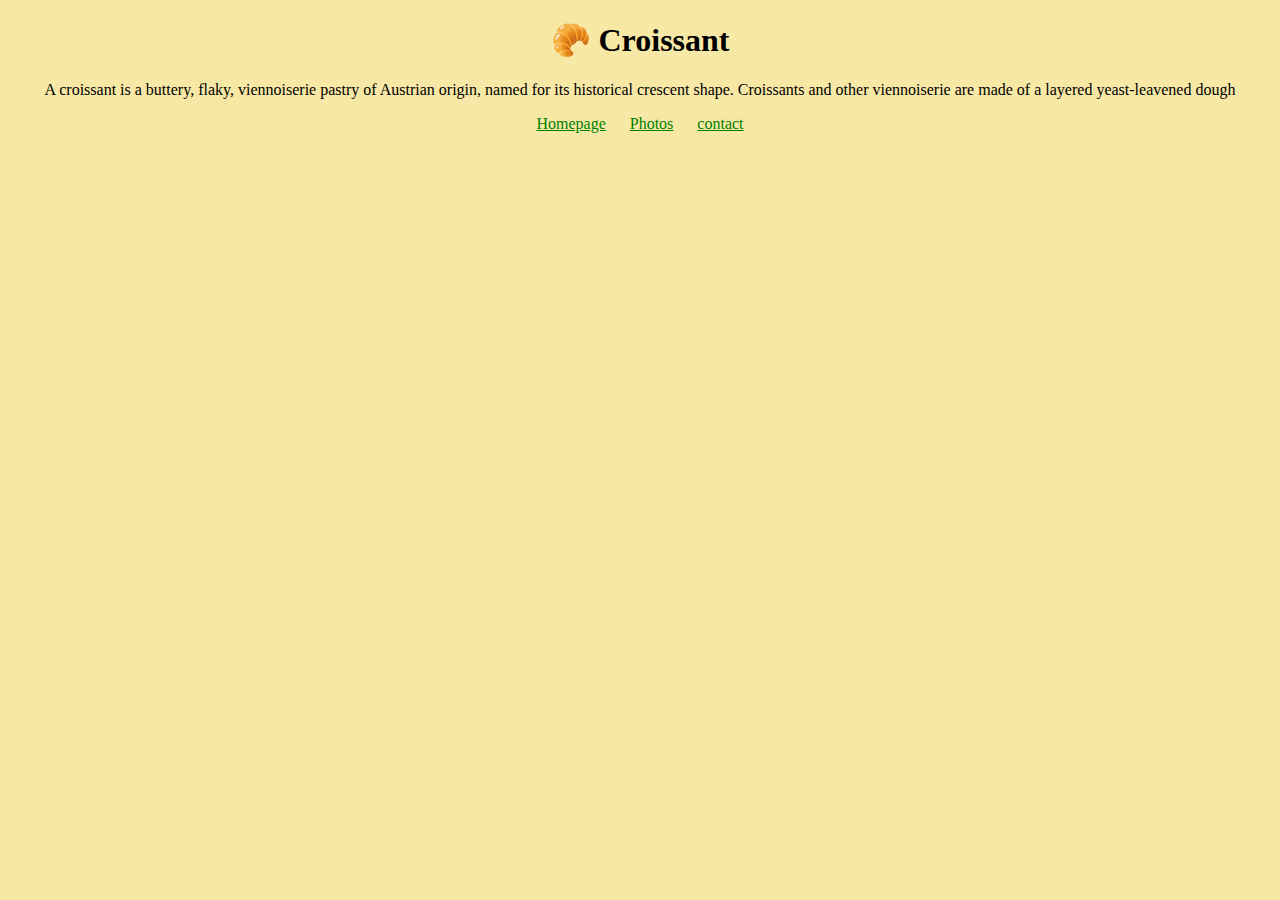
<file: index.html>
<!DOCTYPE html>
<html lang="en">
<head>
    <meta charset="UTF-8">
    <meta http-equiv="X-UA-Compatible" content="IE=edge">
    
    <meta name="viewport" content="width=device-width, initial-scale=1.0">
    <title> About croissant pastry croissant.com</title>
    <meta name="description" content="Learn more about crosissant" />
    <link rel="stylesheet" href="/style.css">
</head>
<body>
    <div class="container">
    <h1>
       🥐 Croissant
    </h1>
    <p>
        A croissant is a buttery, flaky, viennoiserie pastry of Austrian origin, named for its historical crescent shape.
        Croissants and other viennoiserie are made of a layered yeast-leavened dough
    </p>
    <footer>
    <a href="/" title="home">Homepage</a>
    <a href="/photo.html#contact" title="crosissant photo">Photos</a>
    <a href="/contact.html#photo" title="contact crosissant.com">contact</a>
</footer>
    </div>
</body>
</htm>
</file>
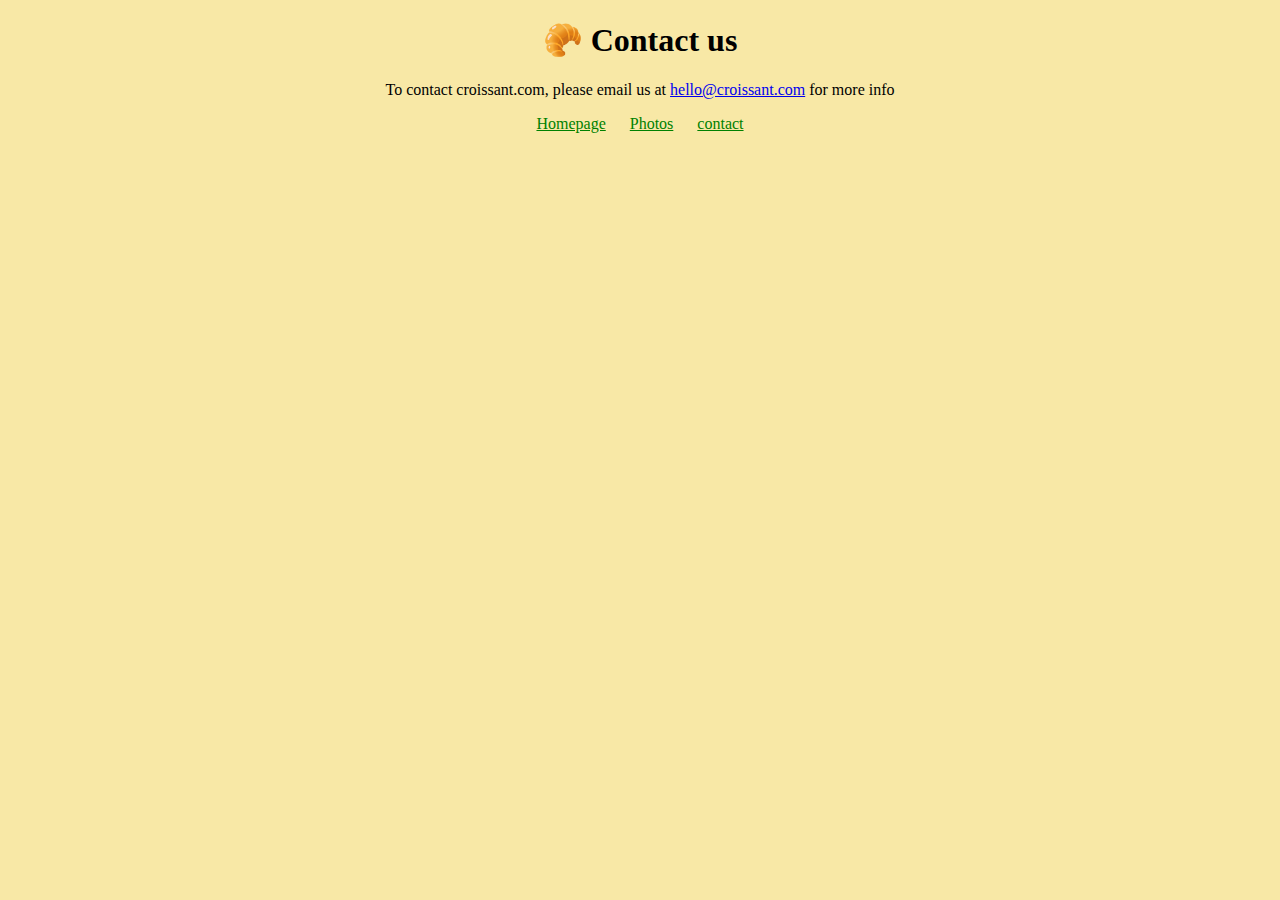
<file: contact.html>
<!DOCTYPE html>
<html lang="en">
<head>
    <meta charset="UTF-8">
    <meta name="description" content="Contact us about crosissant">
    <meta http-equiv="X-UA-Compatible" content="IE=edge">
    <meta name="viewport" content="width=device-width, initial-scale=1.0">
    <title>contact us croissan.com</title>
    <meta name="description" content="contanct us for more crosissant" />
    <link rel="stylesheet" href="/style.css">
</head>
<body>
   <div class="container" >
    <h1>🥐  Contact us</h1>
        To contact croissant.com, please email us at
        <a href="mailtohello@croissant.com">hello@croissant.com</a> for more info
        <p>
    <footer>
    <footer>
        <a href="/" title="home">Homepage</a>
        <a href="/photo.html" title="crosissant photo">Photos</a>
        <a href="/contact.html" title="contact crosissant.com">contact</a>
    </footer>
</p>
   </div>

</body>
</html>
</file>
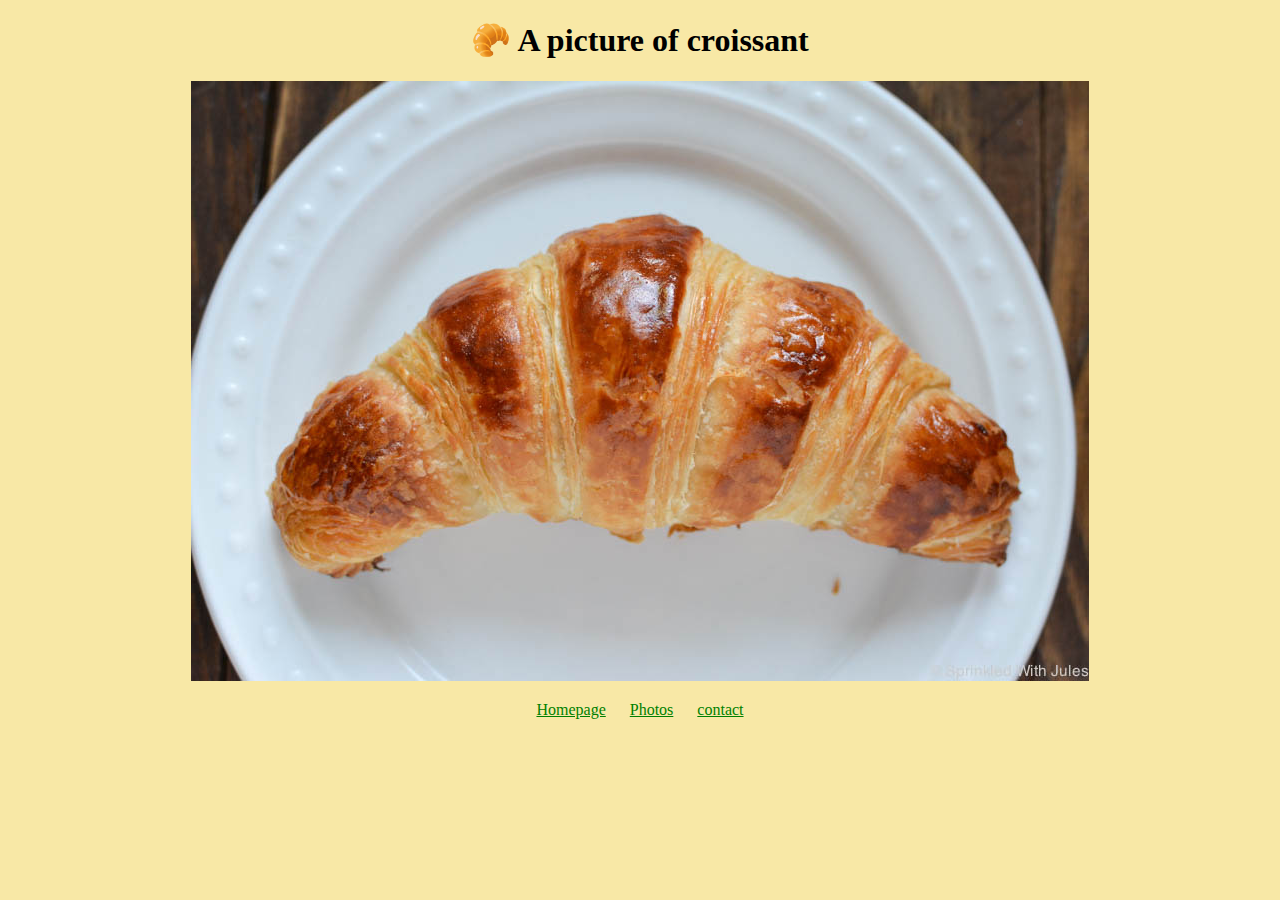
<file: photo.html>
<!DOCTYPE html>
<html lang="en">
<head>
    <meta charset="UTF-8">
    <meta http-equiv="X-UA-Compatible" content="IE=edge">
    
    <meta name="viewport" content="width=device-width, initial-scale=1.0">
    <title>photo of croissant croissant.com</title>
    <meta name="description" content="Example of a perfect crosissant" />
    <link rel="stylesheet" href="/style.css">
</head>
<body>
    <div class="container">
        <h1> 🥐 A picture of croissant</h1>
        <img src="/croissant.jpg" alt="pastry"class="photo">
    </div>
    <p>
    <footer>
        <a href="/" title="home">Homepage</a>
        <a href="/photo.html" title="crosissant photo">Photos</a>
        <a href="/contact.html" title="contact crosissant.com">contact</a>
    </footer>
</p>
</body>
</html>
</file>
<file: style.css>
body{
    text-align: center;
    background-color: #f8e8a6;;
    margin: 8px;
}
h1{
    display: block;
    font-size: 2em;
    font-weight: bold;
}
footer a {
    margin: 0 10px;
    color: green;
    
}
</file>
